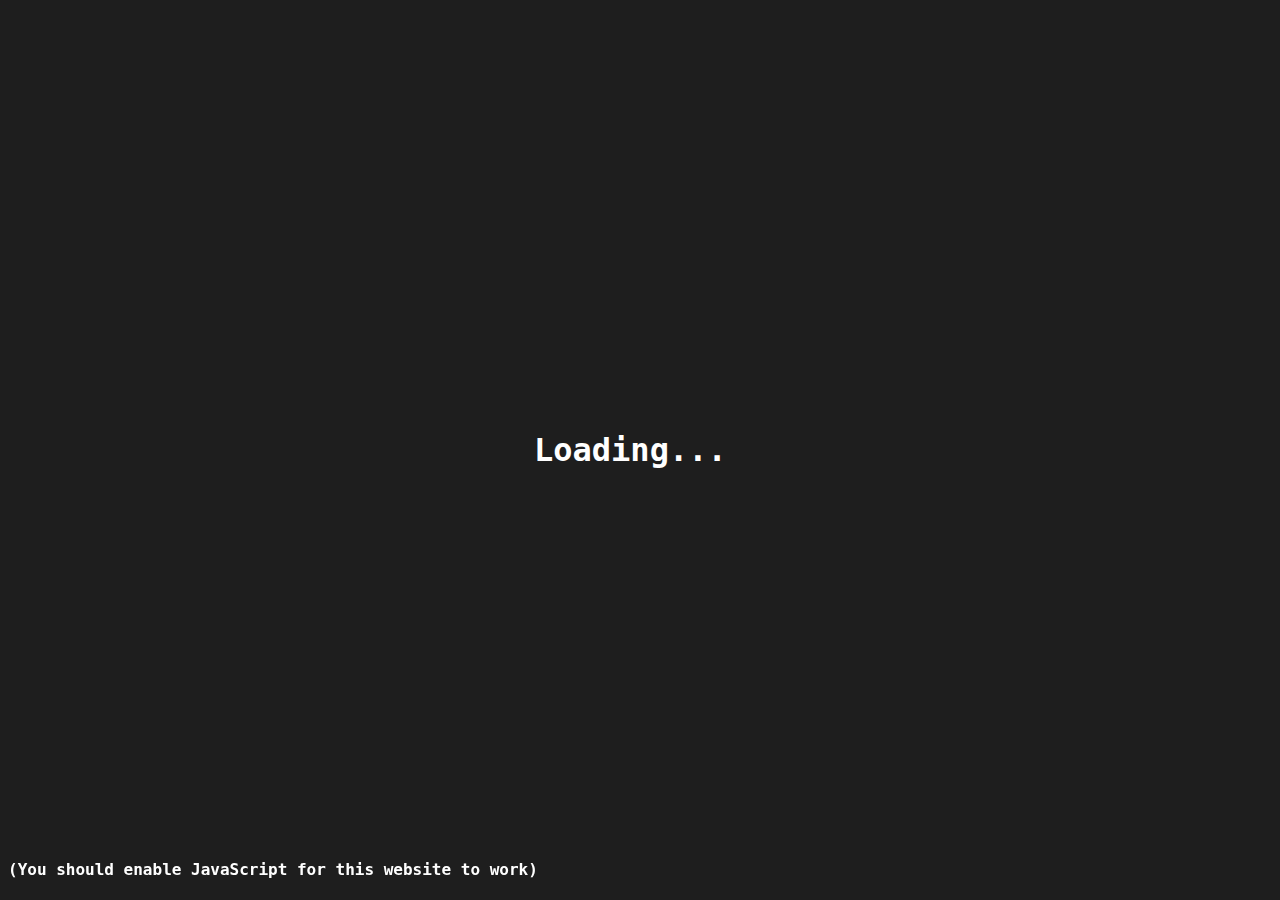
<file: index.html>
<!DOCTYPE html>
<html lang="en">

  <head>

    <meta charset="utf-8">
    <meta http-equiv="refresh" content="3.5;url=https://shubhampatilsd.github.io/main"/>
    <title>Shubham Patil</title>
    <link rel="stylesheet" href="index.css" type="text/css">
    <link rel="shortcut icon" type="image/ico" href="favicon_io/favicon.ico">
    <meta http-equiv="Cache-Control" content="no-cache, no-store, must-revalidate">
    <meta http-equiv="Pragma" content="no-cache">
    <meta http-equiv="Expires" content="0">
  </head>

  <body>

    <div id='introtext'>

      <h1 class="intro">Loading...</h1>

  </div>
  <div id='tip'>
    <h4 class="tip">(You should enable JavaScript for this website to work)<h4>
  </div>
  </body>

</html>
</file>
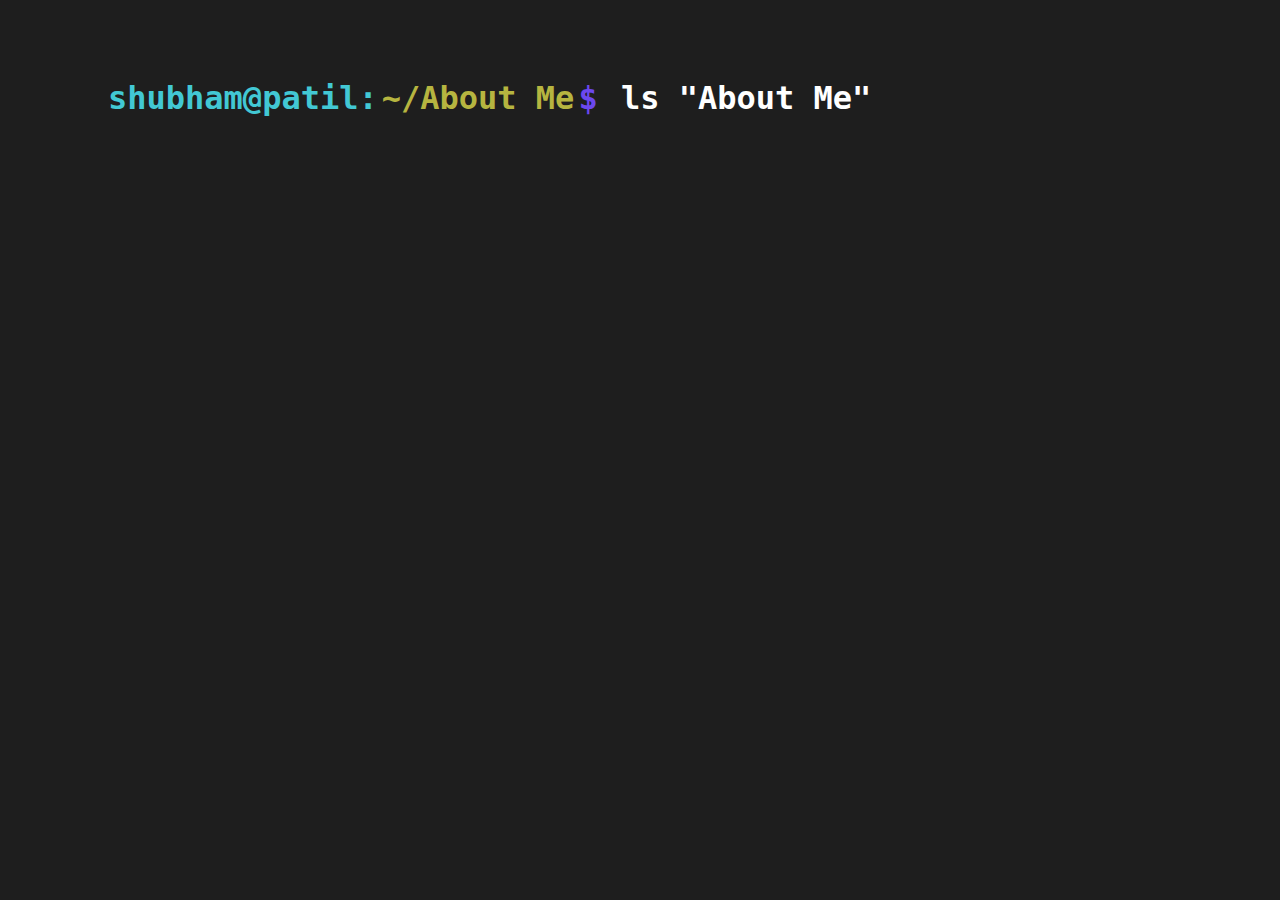
<file: about.html>
<!DOCTYPE html>
<html lang="en">

  <head>

    <meta charset="utf-8">
    <title>Shubham Patil</title>
    <link rel="stylesheet" href="about.css" type="text/css">
    <link rel="shortcut icon" type="image/ico" href="favicon_io/favicon.ico">
    <meta http-equiv="Cache-Control" content="no-cache, no-store, must-revalidate">
    <meta http-equiv="Pragma" content="no-cache">
    <meta http-equiv="Expires" content="0">
  </head>
  <script src="about.js"></script>
<noscript>Sorry, your browser does not support JavaScript!</noscript>
  <body>

    <h4 id="spacer"> </h4>
    <div id='introtext'>
      <h1 class="userinfo">shubham@patil:</h1>
      <h1 class="directory">~/About Me</h1>
      <h1 class="prompt">$&nbsp;</h1>
      <h1 class="intro">ls "About Me"</h1>
      <h2 id="aboutintro" class="hide">Hi there! I'm Shubham Patil.<br>I enjoy programming a lot and making cool things from scratch.<br>I also really enjoy eating food and messing around with gadgets.<br>Currently, I am TEXT TO BE ADDED HERE.<br><br></h2>
      <h3 id="introh3" class="hide">If you need to get back to the previous page, just type (<strong>cd ..</strong>) without parentheses to do so.</h2>

  </div>

  <div id="typing" class="hide">
    <h1 class="userinfo">shubham@patil:</h1>
    <h1 class="directory">~/About Me</h1>
    <h1 class="prompt">$&nbsp;</h1>
    <input type="text" id="typearea" maxlength="49">
  </div>


  </body>

</html>
</file>
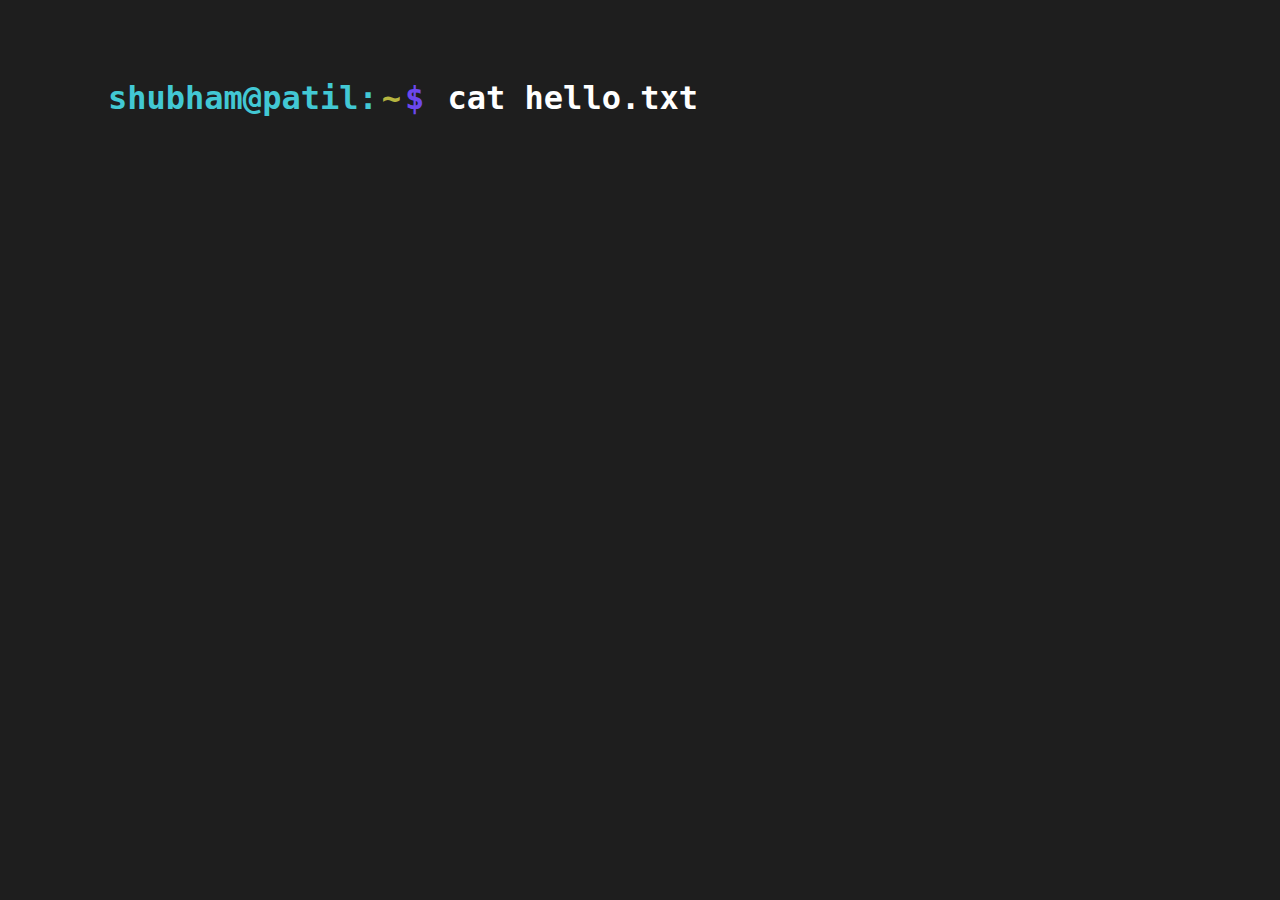
<file: main.html>
<!DOCTYPE html>
<html lang="en">

  <head>

    <meta charset="utf-8">
    <title>Shubham Patil</title>
    <link rel="stylesheet" href="main.css" type="text/css">
    <link rel="shortcut icon" type="image/ico" href="favicon_io/favicon.ico">

    <meta http-equiv="Cache-Control" content="no-cache, no-store, must-revalidate">
    <meta http-equiv="Pragma" content="no-cache">
    <meta http-equiv="Expires" content="0">
  </head>
  <script src="main.js"></script>
<noscript>Sorry, your browser does not support JavaScript!</noscript>
  <body>

    <h4 id="spacer"> </h4>
    <div id='introtext'>
      <h1 class="userinfo">shubham@patil:</h1>
      <h1 class="directory">~</h1>
      <h1 class="prompt">$&nbsp;</h1>
      <h1 class="intro">cat hello.txt</h1>
      <h2 id="hello" class="hide">Hello! I'm Shubham Patil!<br>Type these commands below (without parentheses) to view my skills and personality:</h2>
      <div id="hellodiv" class="hide">
        <p class="bigger">Type  <strong>(cd "About Me")</strong>  to look at my bio.</p>
        <p class="bigger">Type  <strong>(cd Skills)</strong>  to view my different skills.</p>
        <p class="bigger">Type  <strong>(./contactMe)</strong>  to contact me.</p>
        <p class="bigger">Type  <strong>(cd Projects)</strong>  to view the different projects I have worked on.</p>
        <p>Type  <strong>(cd ..)</strong>  at any point to get back to the previous page if you wish to on any of the pages</p>
      </div>
  </div>

  <div id="typing" class="hide">
    <h1 class="userinfo">shubham@patil:</h1>
    <h1 class="directory">~</h1>
    <h1 class="prompt">$&nbsp;</h1>
    <input type="text" id="typearea" maxlength="49">
  </div>


  </body>

</html>
</file>
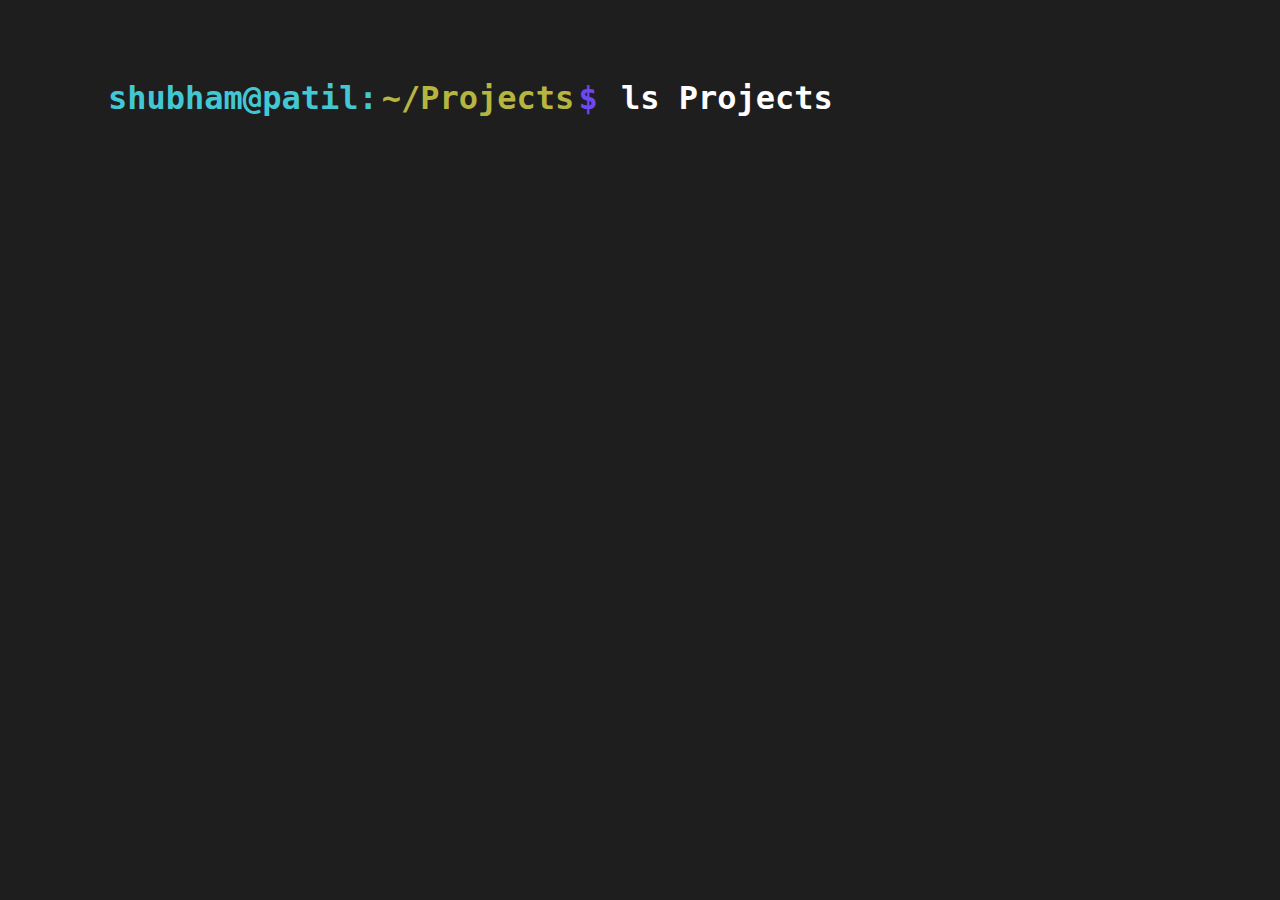
<file: projects.html>
<!DOCTYPE html>
<html lang="en">

  <head>

    <meta charset="utf-8">
    <title>Shubham Patil</title>
    <link rel="stylesheet" href="projects.css" type="text/css">
    <link rel="shortcut icon" type="image/ico" href="favicon_io/favicon.ico">
    <meta http-equiv="Cache-Control" content="no-cache, no-store, must-revalidate">
    <meta http-equiv="Pragma" content="no-cache">
    <meta http-equiv="Expires" content="0">
  </head>
  <script src="projects.js"></script>
<noscript>Sorry, your browser does not support JavaScript!</noscript>
  <body>

    <h4 id="spacer"> </h4>
    <div id='introtext'>
      <h1 class="userinfo">shubham@patil:</h1>
      <h1 class="directory">~/Projects</h1>
      <h1 class="prompt">$&nbsp;</h1>
      <h1 class="intro">ls Projects</h1>
      <h2 id="aboutintro" class="hide">These are the projects I have completed in the past.<br>There also might be some that I am working on right now!</h2>
    
  </div>
  <div id="projects" class="hide">


    <div id="spacecatch">
    <img class = "space_catch" src="https://shubhampatilsd.github.io/space-catch-preview.webp" alt="Space Catch" width=553 height=400>
    <div class="desc">Type  <strong>(cd space-catch)</strong>  without <br>parentheses to view this project</div>
  </div>

  

  </div>

  <div id="typing" class="hide">
    <h1 class="userinfo">shubham@patil:</h1>
    <h1 class="directory">~/Projects</h1>
    <h1 class="prompt">$&nbsp;</h1>
    <input type="text" id="typearea" maxlength="49">
  </div>


  </body>

</html>
</file>
<file: index.css>
html,body{
  background-color: rgb(30,30,30);
}
#introtext{
  margin: 0;
  position: absolute;
  top: 50%;
  left: 50%;
  -ms-transform: translate(-50%, -50%);
  transform: translate(-50%, -50%);
}
.intro{

  color: white;

  animation: typing 2s steps(11);
  animation-iteration-count: infinite;
  overflow:hidden;
  white-space:nowrap;
  font-family:consolas,monaco,monospace;

  width: 11ch;
  vertical-align: bottom;
  display: inline-block;


}
#tip{
  

  position: fixed;
  bottom: 0;
  text-align: center;
}
.tip{
  color: white;
  font-family:consolas,monaco,monospace;
}
@keyframes typing {

  0%{
    width: 0ch;
  }
  100%{
    width: 11ch;
  }
}
</file>
<file: about.css>
a:link {
  text-decoration: none ;
}
*:focus {
    outline: none;
}


#aboutintro{
  color:white;
  padding-left: 60px;
  font-family: consolas,monaco,monospace;
  animation: fade 0.3s;
}
#introh3{
  color:white;
  padding-left: 60px;
  font-family: consolas,monaco,monospace;
  animation: fade 0.3s;
}
#hellodiv{
  color:white;
  padding-left: 100px;
  font-family: consolas,monaco,monospace;
}
.strong{
  font-weight: bold;
}
.bigger{
  font-size: 1.5em
}
html,body{

  background-color: rgb(30,30,30);
}

#introtext{
  padding-left: 100px;
  /*padding-top: 100px;*/
}

#spacer{
  padding-top: 15px;
}
.intro{
  color: white;
  animation: typing 2s steps(13) forwards,
    blink 0.5s 6;
  overflow:hidden;
  white-space:nowrap;
  font-family:consolas,monaco,monospace;

  width: 13ch;
  vertical-align: bottom;
  display: inline-block;

  /*border-right:4px solid white;*/
}
.directory{
  color:rgb(182,181,64);
  font-family: consolas,monaco,monospace;
  vertical-align: bottom;
  display: inline-block;
}
.prompt{
  color:rgb(108,72,238);
  font-family: consolas,monaco,monospace;
  vertical-align: bottom;
  display: inline-block;
}
.userinfo{
  color:rgb(66,200,212);
  font-family: consolas,monaco,monospace;
  vertical-align: bottom;
  display: inline-block;
}
#typing{
  padding-left: 100px;

  align-items: center;
}

#typearea{
  border: none;
  background-color: rgb(30,30,30);
  color: white;
  flex:1;
  font-size: 2em;
  font-family: consolas,monaco,monospace;
  /*display: inline-block;*/
  font-weight: bold;


}

.hide{
  display:none;
}
.show{
  display: flex;
}


@keyframes typing {
  0%{
    width: 0ch;
  }
  100%{
    width: 13ch;
  }
}

@keyframes blink {
  0%,100% {
    border-right:2px solid transparent;
  }
  50% {
    border-right:2px solid #FFFFFF;
  }
}

  @keyframes fade {
  0% { opacity: 0; }
  100% { opacity: 1; }
  }
</file>
<file: main.css>
a:link {
  text-decoration: none ;
}
*:focus {
    outline: none;
}


#hello{
  color:white;
  padding-left: 60px;
  font-family: consolas,monaco,monospace;
}
#hellodiv{
  color:white;
  padding-left: 100px;
  font-family: consolas,monaco,monospace;
}
.strong{
  font-weight: bold;
}
.bigger{
  font-size: 1.5em
}
html,body{

  background-color: rgb(30,30,30);
}

#introtext{
  padding-left: 100px;
  /*padding-top: 100px;*/
}

#spacer{
  padding-top: 15px;
}
.intro{
  color: white;
  animation: typing 2s steps(13) forwards,
    blink 0.5s 6;
  overflow:hidden;
  white-space:nowrap;
  font-family:consolas,monaco,monospace;

  width: 13ch;
  vertical-align: bottom;
  display: inline-block;

  /*border-right:4px solid white;*/
}
.directory{
  color:rgb(182,181,64);
  font-family: consolas,monaco,monospace;
  vertical-align: bottom;
  display: inline-block;
}
.prompt{
  color:rgb(108,72,238);
  font-family: consolas,monaco,monospace;
  vertical-align: bottom;
  display: inline-block;
}
.userinfo{
  color:rgb(66,200,212);
  font-family: consolas,monaco,monospace;
  vertical-align: bottom;
  display: inline-block;
}
#typing{
  padding-left: 100px;

  align-items: center;
}

#typearea{
  border: none;
  background-color: rgb(30,30,30);
  color: white;
  flex:1;
  font-size: 2em;
  font-family: consolas,monaco,monospace;
  /*display: inline-block;*/
  font-weight: bold;


}

.hide{
  display:none;
}
.show{
  display: flex;
}


@keyframes typing {
  0%{
    width: 0ch;
  }
  100%{
    width: 13ch;
  }
}

@keyframes blink {
  0%,100% {
    border-right:2px solid transparent;
  }
  50% {
    border-right:2px solid #FFFFFF;
  }
</file>
<file: projects.css>
a:link {
    text-decoration: none ;
  }
  *:focus {
      outline: none;
  }
  
  
  .strong{
    font-weight: bold;
  }
  .bigger{
    font-size: 1.5em
  }
  html,body{
  
    background-color: rgb(30,30,30);
  
  }
  

  #aboutintro{
    color:white;
    padding-left: 60px;
    font-family: consolas,monaco,monospace;
    animation: fade 0.3s;
  }

  #introtext{
    padding-left: 100px;
    /*padding-top: 100px;*/
  }

    #projects{
        padding-top: 50px;
        padding-bottom: 50px;
        
        padding-left: 160px;
        width: 50%;   

    }

    div.desc {
        padding: 15px;
        text-align: center;
        
        
        border: 1px solid white;
        color:white;
        font-family: consolas,monaco,monospace;
      }

    
  
  #spacer{
    padding-top: 15px;
  }
  .intro{
    color: white;
    animation: typing 1s steps(11) forwards,
      blink 0.5s 4;
    overflow:hidden;
    white-space:nowrap;
    font-family:consolas,monaco,monospace;
  
    width: 11ch;
    vertical-align: bottom;
    display: inline-block;
  
    /*border-right:4px solid white;*/
  }

  
  .directory{
    color:rgb(182,181,64);
    font-family: consolas,monaco,monospace;
    vertical-align: bottom;
    display: inline-block;
  }
  .prompt{
    color:rgb(108,72,238);
    font-family: consolas,monaco,monospace;
    vertical-align: bottom;
    display: inline-block;
  }
  .userinfo{
    color:rgb(66,200,212);
    font-family: consolas,monaco,monospace;
    vertical-align: bottom;
    display: inline-block;
  }
  #typing{
    padding-left: 100px;
  
    align-items: center;
  }
  
  #typearea{
    border: none;
    /*margin-top: 12px;*/
    background-color: rgb(30,30,30);
    color: white;
    flex:1;
    font-size: 2em;
    font-family: consolas,monaco,monospace;
    /*display: inline-block;*/
    font-weight: bold;
  
  
  }
  
  .hide{
    display:none;
  }
  .show{
    display: flex;
  }
  
  
  @keyframes typing {

    0%{
      width: 0ch;
    }
    100%{
      width: 11ch;
    }
  }
  
  @keyframes blink {
    0%,100% {
      border-right:2px solid transparent;
    }
    50% {
      border-right:2px solid #FFFFFF;
    }
  }
    @keyframes fade {
    0% { opacity: 0; }
    100% { opacity: 1; }
  }
</file>
